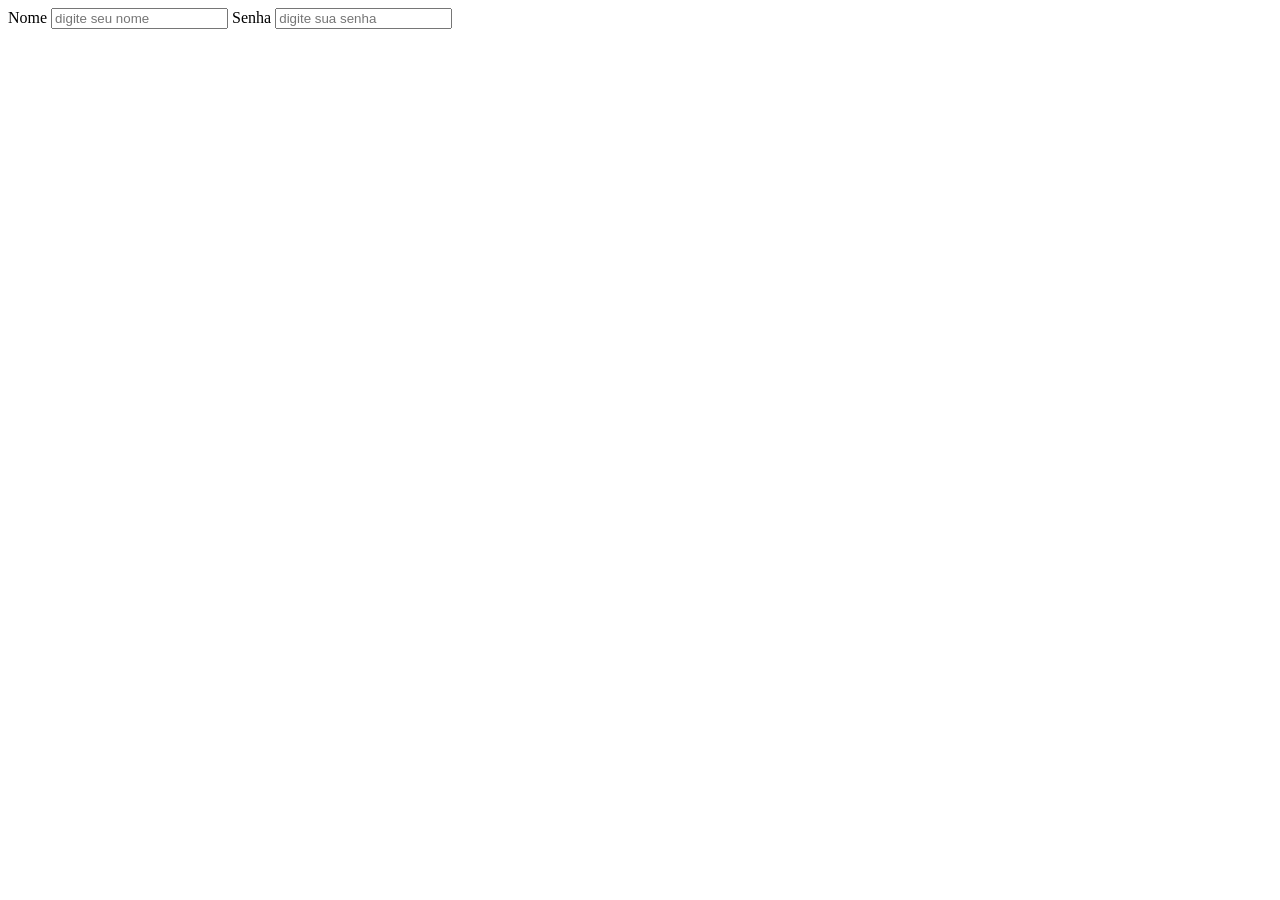
<file: inde.html>
<!DOCTYPE html>
<html lang="en">
<head>
    <meta charset="UTF-8">
    <meta name="viewport" content="width=device-width, initial-scale=1.0">
    <title>Document</title>
</head>
<body>
    <main>
        <div>

            <label>Nome</label>
            <input placeholder="digite seu nome">
            <label>Senha</label>
            <input placeholder="digite sua senha">
        </div>


    </main>
</body>
</html>
</file>
